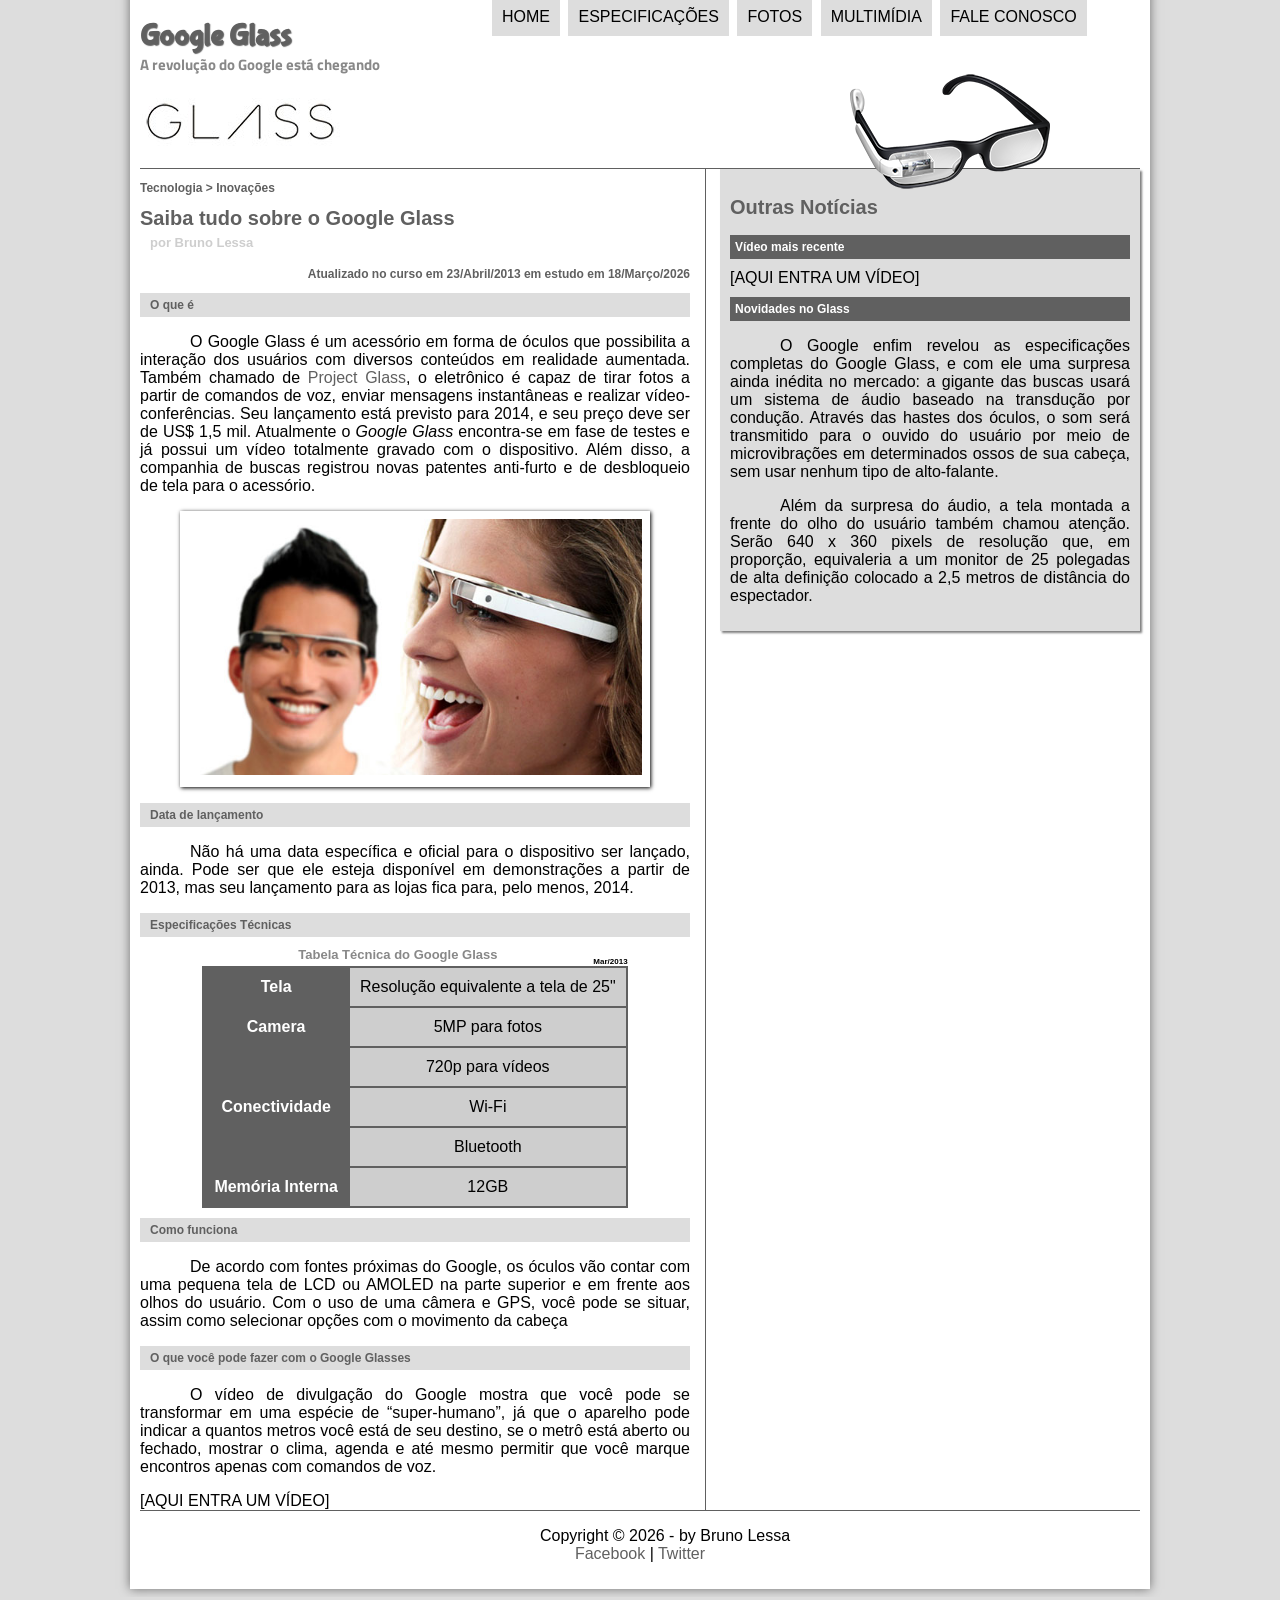
<file: curso-html5-pacote01/projeto-glass-html5/index.html>
<!DOCTYPE html>

<html lang=" pt-br">

<head>

    <meta charset="UTF-8"/>
    <title> Tudo sobre Google Glass</title>
    <link rel="stylesheet" href="_css/estilo.css"/>

</head>

<script language="javascript" src="_javascript/funcoes.js"></script>

<body>

    <div id="interface">

        <header id="cabecalho">

    <hgroup>

        <h1>Google Glass</h1> 
        <h2>A revolução do Google está chegando</h2>

    </hgroup>

        <img id="icone" src="_imagens/glass-oculos-preto-peq.png" alt="">

        <nav id="menu">
<h1>Menu Principal</h1>
<ul>
    <li onmouseover="mudaFoto('_imagens/home.png')" onmouseout="mudaFoto('_imagens/glass-oculos-preto-peq.png')"><a href="index.html">Home</a></li>
    <li onmouseover="mudaFoto('_imagens/especificacoes.png')" onmouseout="mudaFoto('_imagens/glass-oculos-preto-peq.png')"><a href="specs.html">Especificações</a></li>
    <li onmouseover="mudaFoto('_imagens/fotos.png')" onmouseout="mudaFoto('_imagens/glass-oculos-preto-peq.png')"><a href="fotos.html">Fotos</a></li>
    <li onmouseover="mudaFoto('_imagens/multimidia.png')" onmouseout="mudaFoto('_imagens/glass-oculos-preto-peq.png')"><a href="multimidia.html">Multimídia</a></li>
    <li onmouseover="mudaFoto('_imagens/contato.png')" onmouseout="mudaFoto('_imagens/glass-oculos-preto-peq.png')"><a href="fale-conosco.html">Fale conosco</a></li>
</ul>

        </nav>


</header>

<section id="corpo">

    <article id="noticia-principal">
<hgroup>
<header id="cabecalho-artigo">
<h3>Tecnologia > Inovações</h3>
<h1>Saiba tudo sobre o Google Glass</h1>
<h2>por Bruno Lessa</h2>
<h3 class="direita">Atualizado no curso em 23/Abril/2013 em estudo em 18/Março/2026</h3>
</header>
</hgroup>

<h2>O que é</h2>
<p>O <span>Google Glass</span> é um acessório em forma de óculos que possibilita a interação dos usuários com diversos conteúdos em realidade aumentada. Também chamado de <a href="https://www.google.com/glass/photography/" target="_blank">Project Glass</a>, o eletrônico é capaz de tirar fotos a partir de comandos de voz, enviar mensagens instantâneas e realizar vídeo&shy;con&shy;ferências. Seu lançamento está previsto para 2014, e seu preço deve ser de US$ 1,5 mil. Atualmente o <em>Google Glass</em> encontra-se em fase de testes e já possui um vídeo totalmente gravado com o dispositivo. Além disso, a companhia de buscas registrou novas patentes anti-furto e de desbloqueio de tela para o acessório.</p>

<figure class="foto-legenda">
    <img src="_imagens/glass-quadro-homem-mulher.jpg" alt="">
    <figcaption>
        <h3>Google Glass</h3>
        <p>Uma nova maneira de ver o mundo.</p>
    </figcaption>
</figure>


<h2>Data de lançamento</h2>
<p>Não há uma data específica e oficial para o dispositivo ser lançado, ainda. Pode ser que ele esteja disponível em demonstrações a partir de 2013, mas seu lançamento para as lojas fica para, pelo menos, 2014.</p>

<h2>Especificações Técnicas</h2>
<table id="tabelaspec">
<caption>Tabela Técnica do Google Glass <span>Mar/2013</span></caption>

<tr><td class="ce">Tela</td><td class="cd">Resolução equivalente a tela de 25"</td></tr>
<tr><td class="ce" rowspan="2">Camera</td><td class="cd">5MP para fotos</td></tr>
<tr><td class="cd">720p para vídeos</td></tr>
<tr><td class="ce" rowspan="2">Conectividade</td><td class="cd">Wi-Fi</td></tr>
<tr><td class="cd">Bluetooth</td></tr>
<tr><td class="ce">Memória Interna</td><td class="cd">12GB</td></tr> 
</table>

<h2>Como funciona</h2>
<p>De acordo com fontes próximas do Google, os óculos vão contar com uma pequena tela de LCD ou AMOLED na parte superior e em frente aos olhos do usuário. Com o uso de uma câmera e GPS, você pode se situar, assim como selecionar opções com o movimento da cabeça</p>

<h2>O que você pode fazer com o Google Glasses</h2>
<p>O vídeo de divulgação do Google mostra que você pode se transformar em uma espécie de “super-humano”, já que o aparelho pode indicar a quantos metros você está de seu destino, se o metrô está aberto ou fechado, mostrar o clima, agenda e até mesmo permitir que você marque encontros apenas com comandos de voz.</p>


[AQUI ENTRA UM VÍDEO]
</article>
</section>

<aside id="lateral">

<h1>Outras Notícias</h1>
<h2>Vídeo mais recente</h2>

[AQUI ENTRA UM VÍDEO]

<h2>Novidades no Glass</h2>
<p>O Google enfim revelou as especificações completas do Google Glass, e com ele uma surpresa ainda inédita no mercado: a gigante das buscas usará um sistema de áudio baseado na transdução por condução. Através das hastes dos óculos, o som será transmitido para o ouvido do usuário por meio de microvibrações em determinados ossos de sua cabeça, sem usar nenhum tipo de alto-falante.</p>

<p>Além da surpresa do áudio, a tela montada a frente do olho do usuário também chamou atenção. Serão 640 x 360 pixels de resolução que, em proporção, equivaleria a um monitor de 25 polegadas de alta definição colocado a 2,5 metros de distância do espectador.</p>

</aside>

<footer id="rodape">
<p>Copyright &copy; 2026 - by Bruno Lessa </br>
 <a href="http://facebook.com" target="_blank">Facebook</a>    | <a href="Facebook" target="_blank">Twitter</a></p>
</footer>
</div>

</body>

</html>
</file>
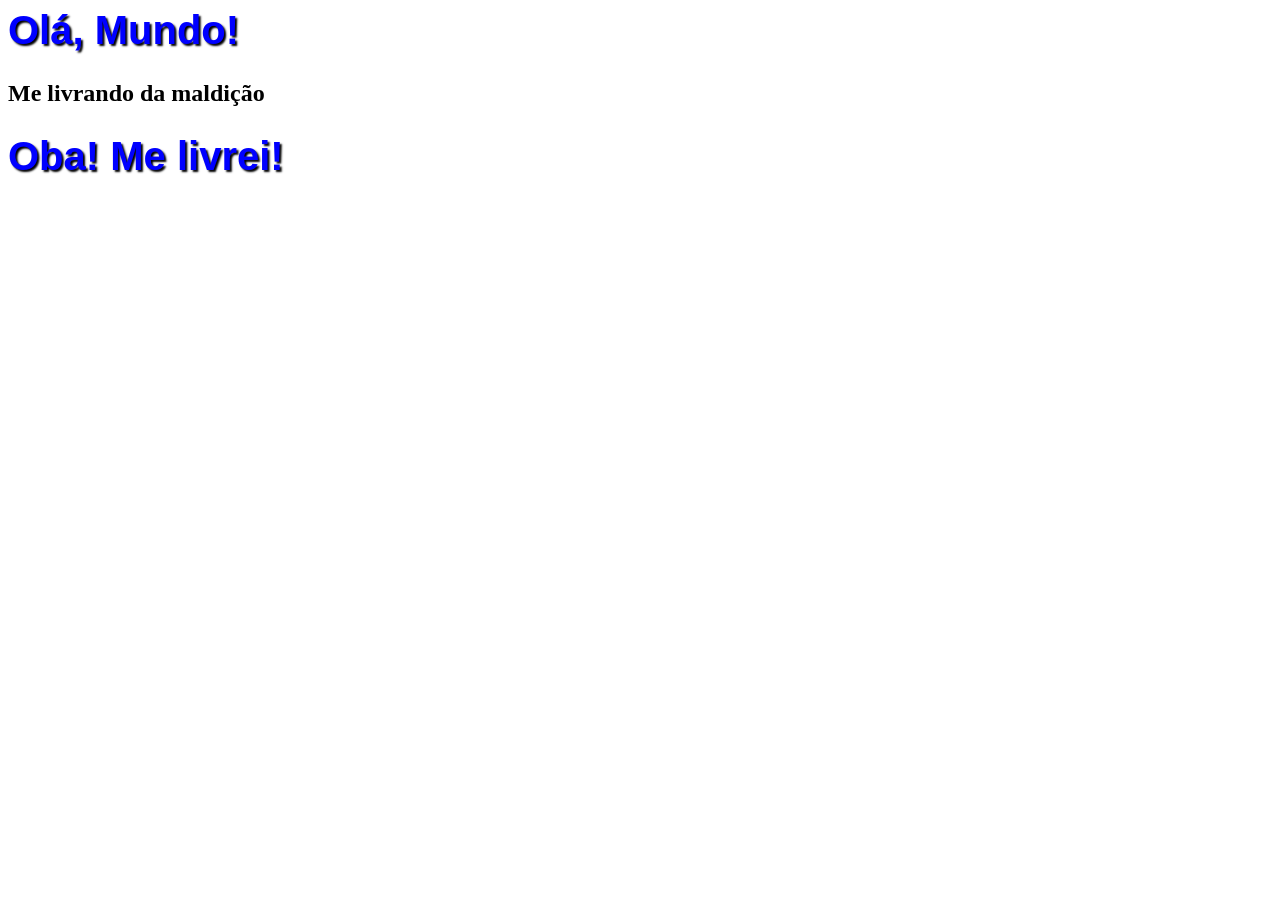
<file: projeto_ola_mundo.html>
<!DOCTYPE html lang="pt-br">

<!-- -->

<head>
<meta charset="UTF-8"/> <!-- Tag para parametros brasileiros de acentuação -->
<title>Curso de HTML5</title> <!--Titulo da pagina -->
<style>
    h1 {
        font-family: Arial;
        font-size: 30pt;
        color: blue;
        text-shadow: 2px 2px 2px black;
    }
</style>

</head>

<body>
    
    <h1>Olá, Mundo!</h1>
    <h2>Me livrando da maldição</h2>
    <h1>Oba! Me livrei!</h1>

</body>

</html>
</file>
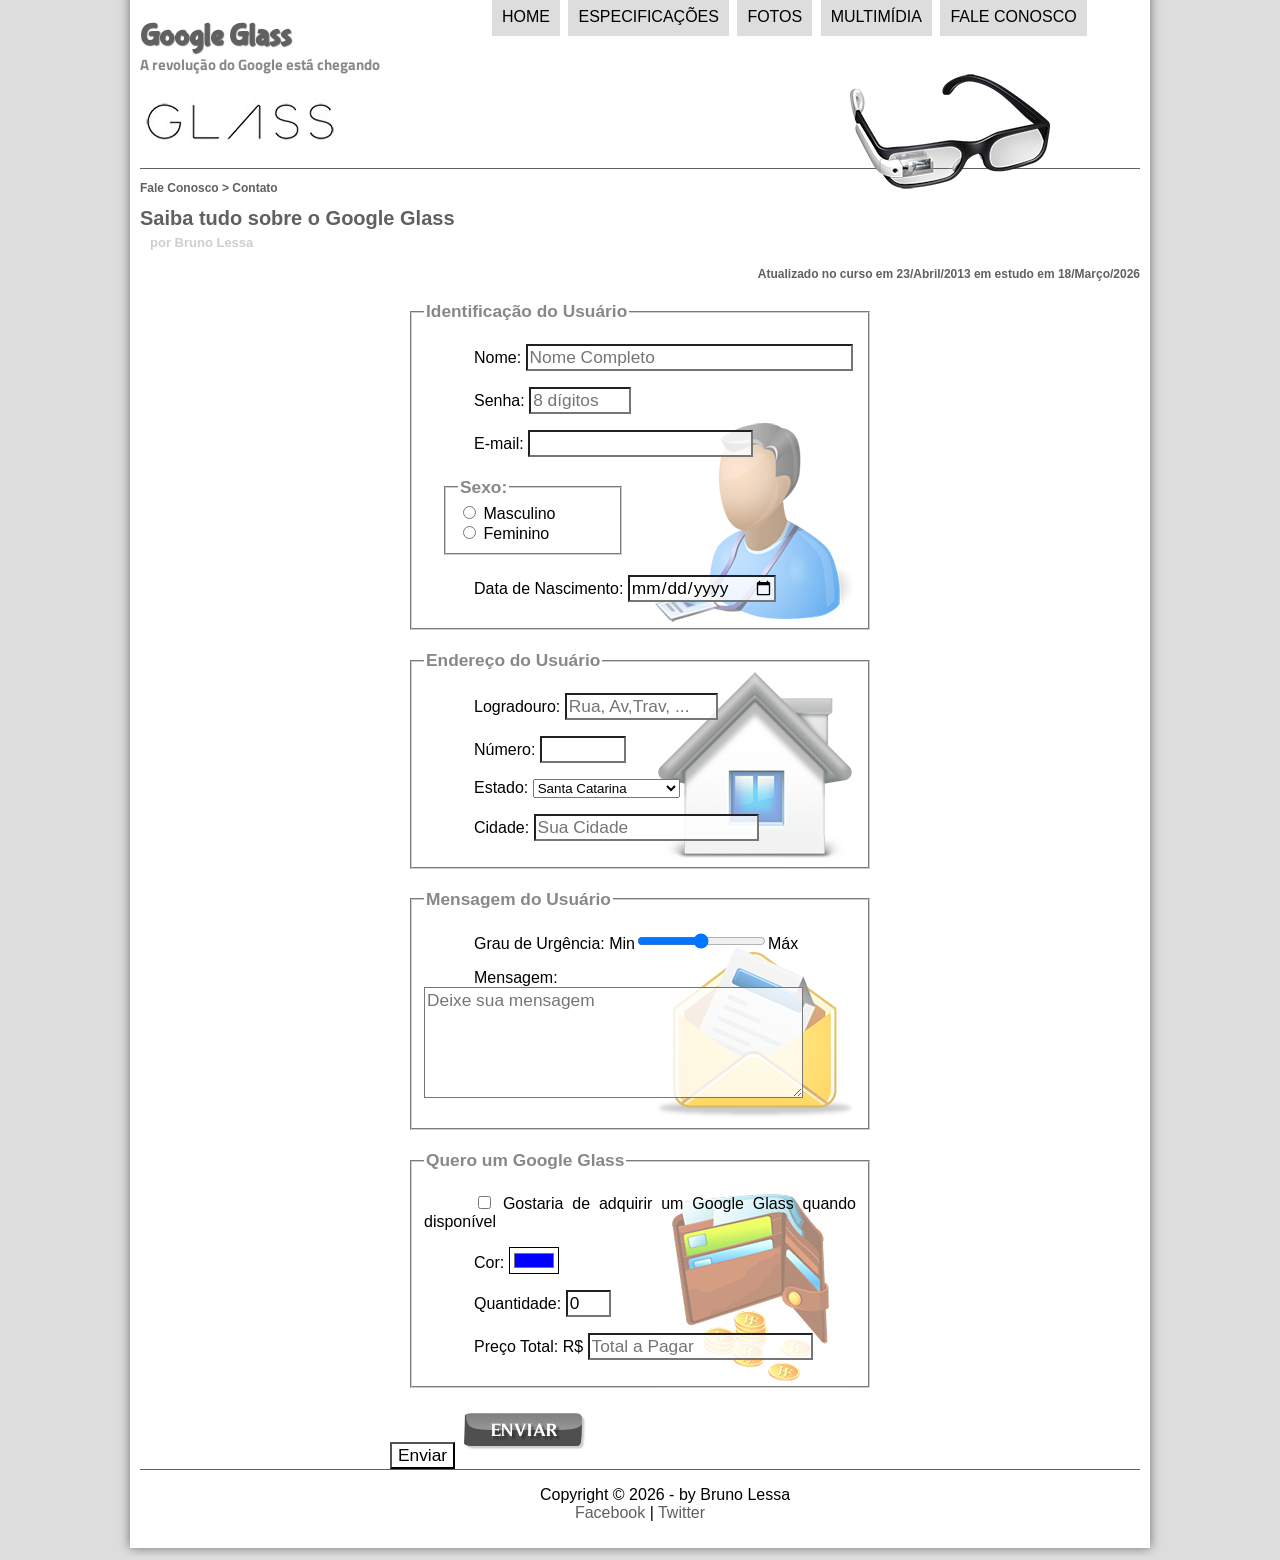
<file: curso-html5-pacote01/projeto-glass-html5/fale-conosco.html>
<!DOCTYPE html>

<html lang=" pt-br">

<head>

    <meta charset="UTF-8"/>
    <title> Tudo sobre Google Glass</title>
    <link rel="stylesheet" href="_css/estilo.css"/>
    <link rel="stylesheet" href="_css/form.css">

    <script language="javascript" src="_javascript/funcoes.js"></script>
    <script>
        function calc_total(){
            var qtd = parseInt(document.getElementById('cQtd').value)
            tot = qtd * 1500;
            document.getElementById('cTot').value = tot;
        }
    </script>

</head>




<body>

    <div id="interface">

        <header id="cabecalho">

    <hgroup>

        <h1>Google Glass</h1> 
        <h2>A revolução do Google está chegando</h2>

    </hgroup>

        <img id="icone" src="_imagens/glass-oculos-preto-peq.png" alt="">

        <nav id="menu">
<h1>Menu Principal</h1>
<ul>
    <li onmouseover="mudaFoto('_imagens/home.png')" onmouseout="mudaFoto('_imagens/glass-oculos-preto-peq.png')"><a href="index.html">Home</a></li>
    <li onmouseover="mudaFoto('_imagens/especificacoes.png')" onmouseout="mudaFoto('_imagens/glass-oculos-preto-peq.png')"><a href="specs.html">Especificações</a></li>
    <li onmouseover="mudaFoto('_imagens/fotos.png')" onmouseout="mudaFoto('_imagens/glass-oculos-preto-peq.png')"><a href="fotos.html">Fotos</a></li>
    <li onmouseover="mudaFoto('_imagens/multimidia.png')" onmouseout="mudaFoto('_imagens/glass-oculos-preto-peq.png')"><a href="multimidia.html">Multimídia</a></li>
    <li onmouseover="mudaFoto('_imagens/contato.png')" onmouseout="mudaFoto('_imagens/glass-oculos-preto-peq.png')"><a href="fale-conosco.html">Fale conosco</a></li>
</ul>

        </nav>


</header>


<section id="">

    <article id="noticia-principal">
<hgroup>
<header id="cabecalho-artigo">
<h3>Fale Conosco > Contato</h3>
<h1>Saiba tudo sobre o Google Glass</h1>
<h2>por Bruno Lessa</h2>
<h3 class="direita">Atualizado no curso em 23/Abril/2013 em estudo em 18/Março/2026</h3>
</header>
</hgroup>


<form method="post" id="fContato" action="mailto:contato@sitedocurso.com" oninput="calc_total();">

    <fieldset id="usuario">
        <legend>Identificação do Usuário</legend>
    <p> <label for="cNome">Nome: </label> <input type="text" name="tNome" id="cNome" size="30" maxlength="30" placeholder="Nome Completo"></p>

    <p>Senha: <input type="password" name="tSenha" id="cSenha" size="8" maxlength="8" placeholder="8 dígitos"></p>

    <p>E-mail: <input type="email" name="tMail" id="cMail" size="20" maxlength="40"></p>

    <fieldset id="sexo">
    <legend>Sexo:</legend>
        <input type="radio" name="tSexo" id="cMasc"> <label for="cMasc">Masculino</label> <br>
        <input type="radio" name="tSexo" id="cFem"> <label for="cFem">Feminino</label> 
    </fieldset>

    <p><label for="cNasc">Data de Nascimento:</label> <input type="date" name="tNasc" id="cNasc"></p>

</fieldset>

    <fieldset id="endereco">
        <legend>Endereço do Usuário</legend>
        <p><label for="cRua">Logradouro:</label> <input type="text" name="tRua" id="cRua" size="13" maxlength="80" placeholder="Rua, Av,Trav, ... "></p>
            <p>Número: <input type="number" name="tNum" id="cNum" min="0" max="99999"></p>
                
            <p><label for="cEst">Estado:</label>
                <select name="tEst" id="cEst">

                    <optgroup label="Regiao Sudeste">
                        <option value="RJ">Rio de Janeiro</option>
                    <option value="SP">São Paulo</option>
                </optgroup>

                <optgroup label="Regiao Sul">
                    <option value="SC" selected>Santa Catarina</option>
                    <option value="RS">Rio Grande do Sul</option>

                </optgroup>

                </select></p>

                    <p><label for="cCid">Cidade:</label>
                    <input type="text" name="tCid" id="cCid" maxlength="40" size="20" placeholder="Sua Cidade" list="cidades"></p>
                    <datalist id="cidades">
                        <option value="Rio de Janeiro"></option>
                        <option value="Nova Iguaçu"></option>
                        <option value="Niterói"></option>
                    </datalist>
</fieldset>

    <fieldset id="mensagem">
        <legend>Mensagem do Usuário</legend>

    <p><label for="cUrg">Grau de Urgência:</label>
    Min<input type="range" name="tUrg" id="cUrg" min="0" max="10" step="1">Máx</p>


    <p><label for="cMsg">Mensagem:</label>
    <textarea name="tMsg" id="cMsg" cols="35" rows="5" placeholder="Deixe sua mensagem"></textarea></p>
</fieldset>

    <fieldset id="pedido">
        <legend>Quero um Google Glass</legend>

    <p><input type="checkbox" name="tPed" id="cPed">
        <label for="cRed">Gostaria de adquirir um Google Glass quando disponível</label></p>

    <p><label for="cCor">Cor:</label>
    <input type="color" name="tCor" id="cCor" value="#0000FF"></p>

    <p><label for="cQTd">Quantidade:</label>
    <input type="number" name="tQtd" id="cQtd" min="0" max="5" value="0"></p>

    <p><label for="cTot">Preço Total: R$</label>
    <input type="text" name="tTot" id="cTot" placeholder="Total a Pagar" readonly></p>

</fieldset>

<input type="submit" value="Enviar">
<input type="image" name="tEnviar" id="cEnviar" src="_imagens/botao-enviar.png">

</form>


</article>
</section>

<footer id="rodape">
    <p>Copyright &copy; 2026 - by Bruno Lessa </br>
     <a href="http://facebook.com" target="_blank">Facebook</a>    | <a href="Facebook" target="_blank">Twitter</a></p>
    </footer>
    </div>
    
    </body>
    
    </html>
</file>
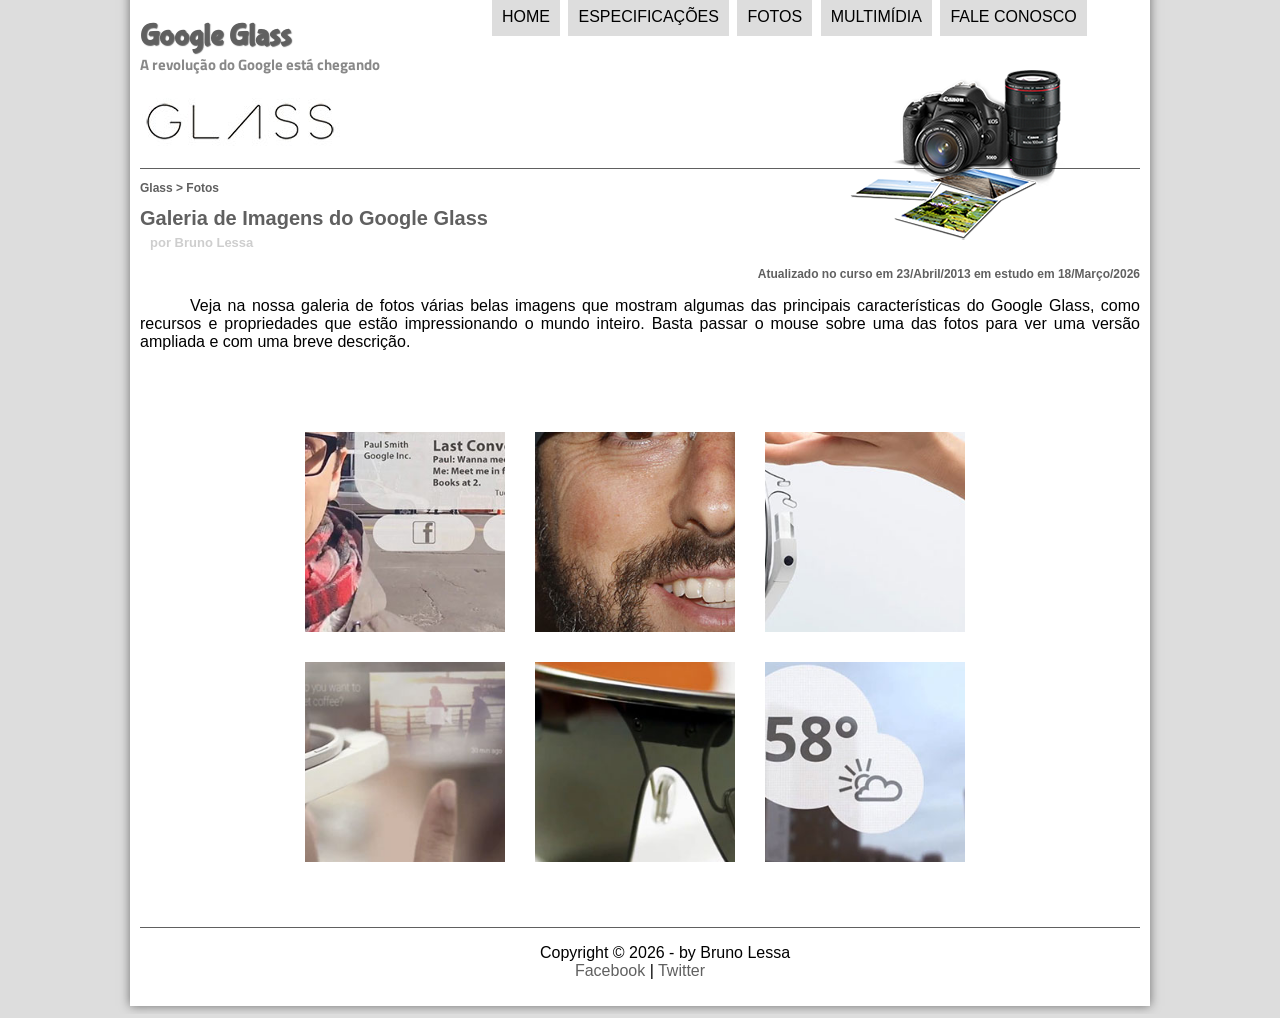
<file: curso-html5-pacote01/projeto-glass-html5/fotos.html>
<!DOCTYPE html>

<html lang=" pt-br">

<head>

    <meta charset="UTF-8"/>
    <title> Tudo sobre Google Glass</title>
    <link rel="stylesheet" href="_css/estilo.css"/>
    <link rel="stylesheet" href="_css/fotos.css">

</head>

<script language="javascript" src="_javascript/funcoes.js"></script>

<body>

    <div id="interface">

        <header id="cabecalho">

    <hgroup>

        <h1>Google Glass</h1> 
        <h2>A revolução do Google está chegando</h2>

    </hgroup>

        <img id="icone" src="_imagens/fotos.png" alt="">

        <nav id="menu">
<h1>Menu Principal</h1>
<ul>
    <li onmouseover="mudaFoto('_imagens/home.png')" onmouseout="mudaFoto('_imagens/fotos.png')"><a href="index.html">Home</a></li>
    <li onmouseover="mudaFoto('_imagens/especificacoes.png')" onmouseout="mudaFoto('_imagens/fotos.png')"><a href="specs.html">Especificações</a></li>
    <li onmouseover="mudaFoto('_imagens/fotos.png')" onmouseout="mudaFoto('_imagens/fotos.png')"><a href="fotos.html">Fotos</a></li>
    <li onmouseover="mudaFoto('_imagens/multimidia.png')" onmouseout="mudaFoto('_imagens/fotos.png')"><a href="multimidia.html">Multimídia</a></li>
    <li onmouseover="mudaFoto('_imagens/contato.png')" onmouseout="mudaFoto('_imagens/fotos.png')"><a href="fale-conosco.html">Fale conosco</a></li>
</ul>

        </nav>


</header>
<section id="corpo-full">

    <article id="noticia-principal">
        <hgroup>
        <header id="cabecalho-artigo">
        <h3>Glass > Fotos</h3>
        <h1>Galeria de Imagens do Google Glass</h1>
        <h2>por Bruno Lessa</h2>
        <h3 class="direita">Atualizado no curso em 23/Abril/2013 em estudo em 18/Março/2026</h3>
    </hgroup>
        </header>

<p>
    Veja na nossa galeria de fotos várias belas imagens que mostram algumas das principais características do Google Glass, como recursos e propriedades que estão impressionando o mundo inteiro. Basta passar o mouse sobre uma das fotos para ver uma versão ampliada e com uma breve descrição.
</p>

<ul id="album-fotos">
    <li id="foto01"><span>Agenda e lembretes</span></li>
    <li id="foto02"><span>Sergey Brin usando o Glass</span></li>
    <li id="foto03"><span>Leve e compacto</span></li>
    <li id="foto04"><span>Sensação de uma tela de 50"</span></li>
    <li id="foto05"><span>Vários tipos de lente</span></li>
    <li id="foto06"><span>Informações importantes</span></li>
</ul>
</article>
</section>

<footer id="rodape">
    <p>Copyright &copy; 2026 - by Bruno Lessa </br>
     <a href="http://facebook.com" target="_blank">Facebook</a>    | <a href="Facebook" target="_blank">Twitter</a></p>
    </footer>
    </div>
    
    </body>
    
    </html>
</file>
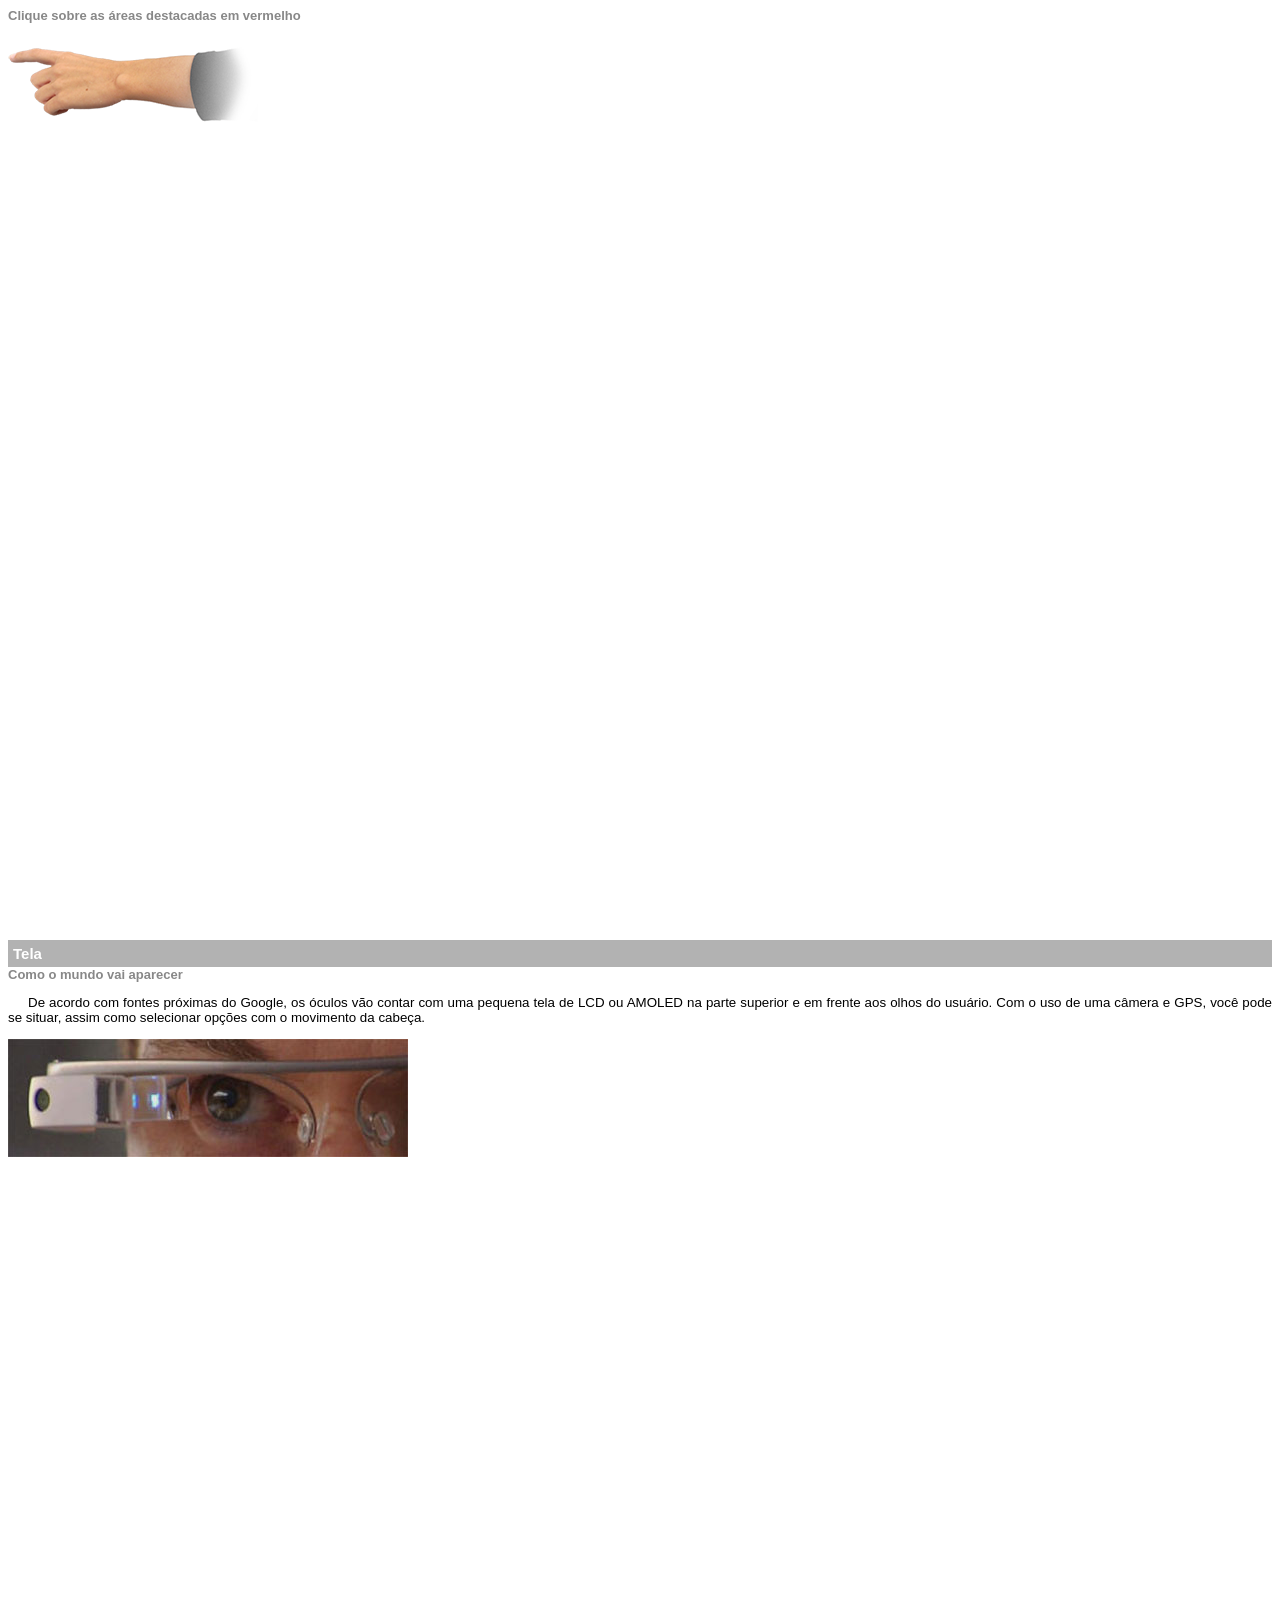
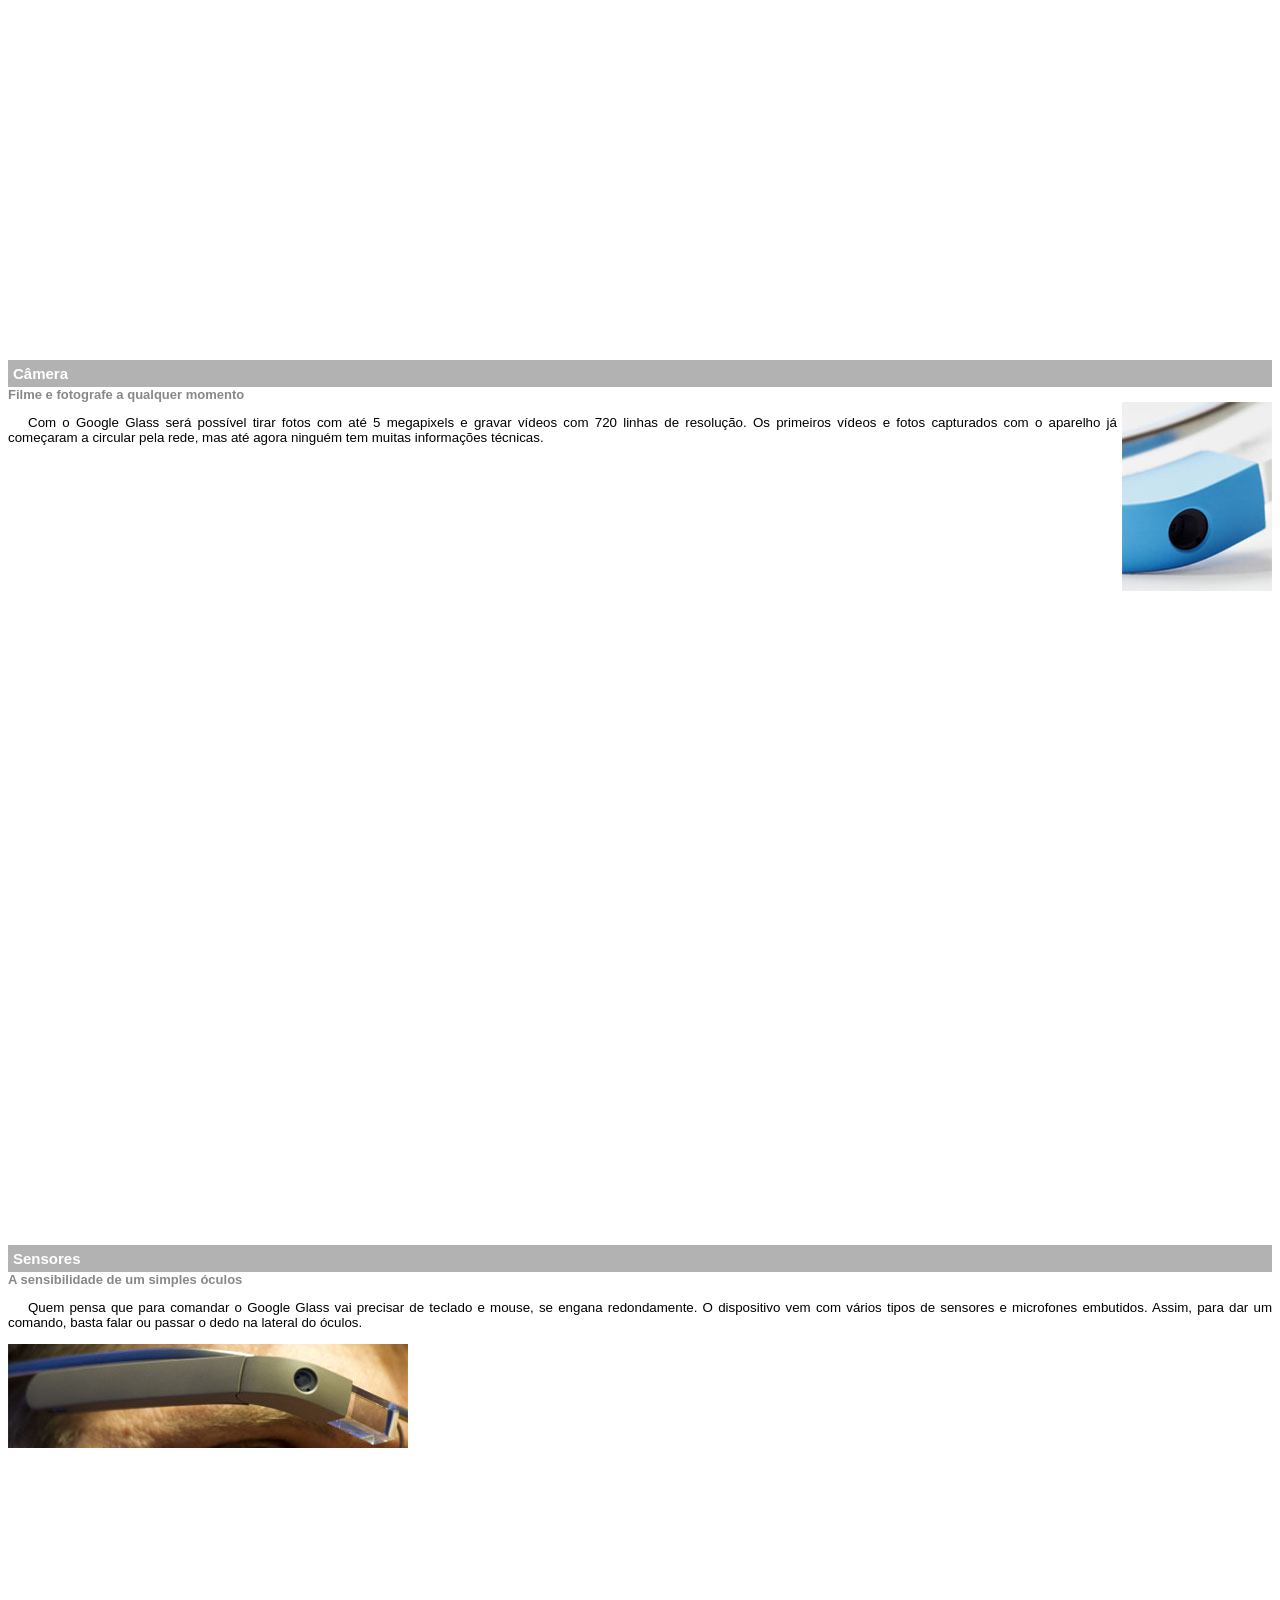
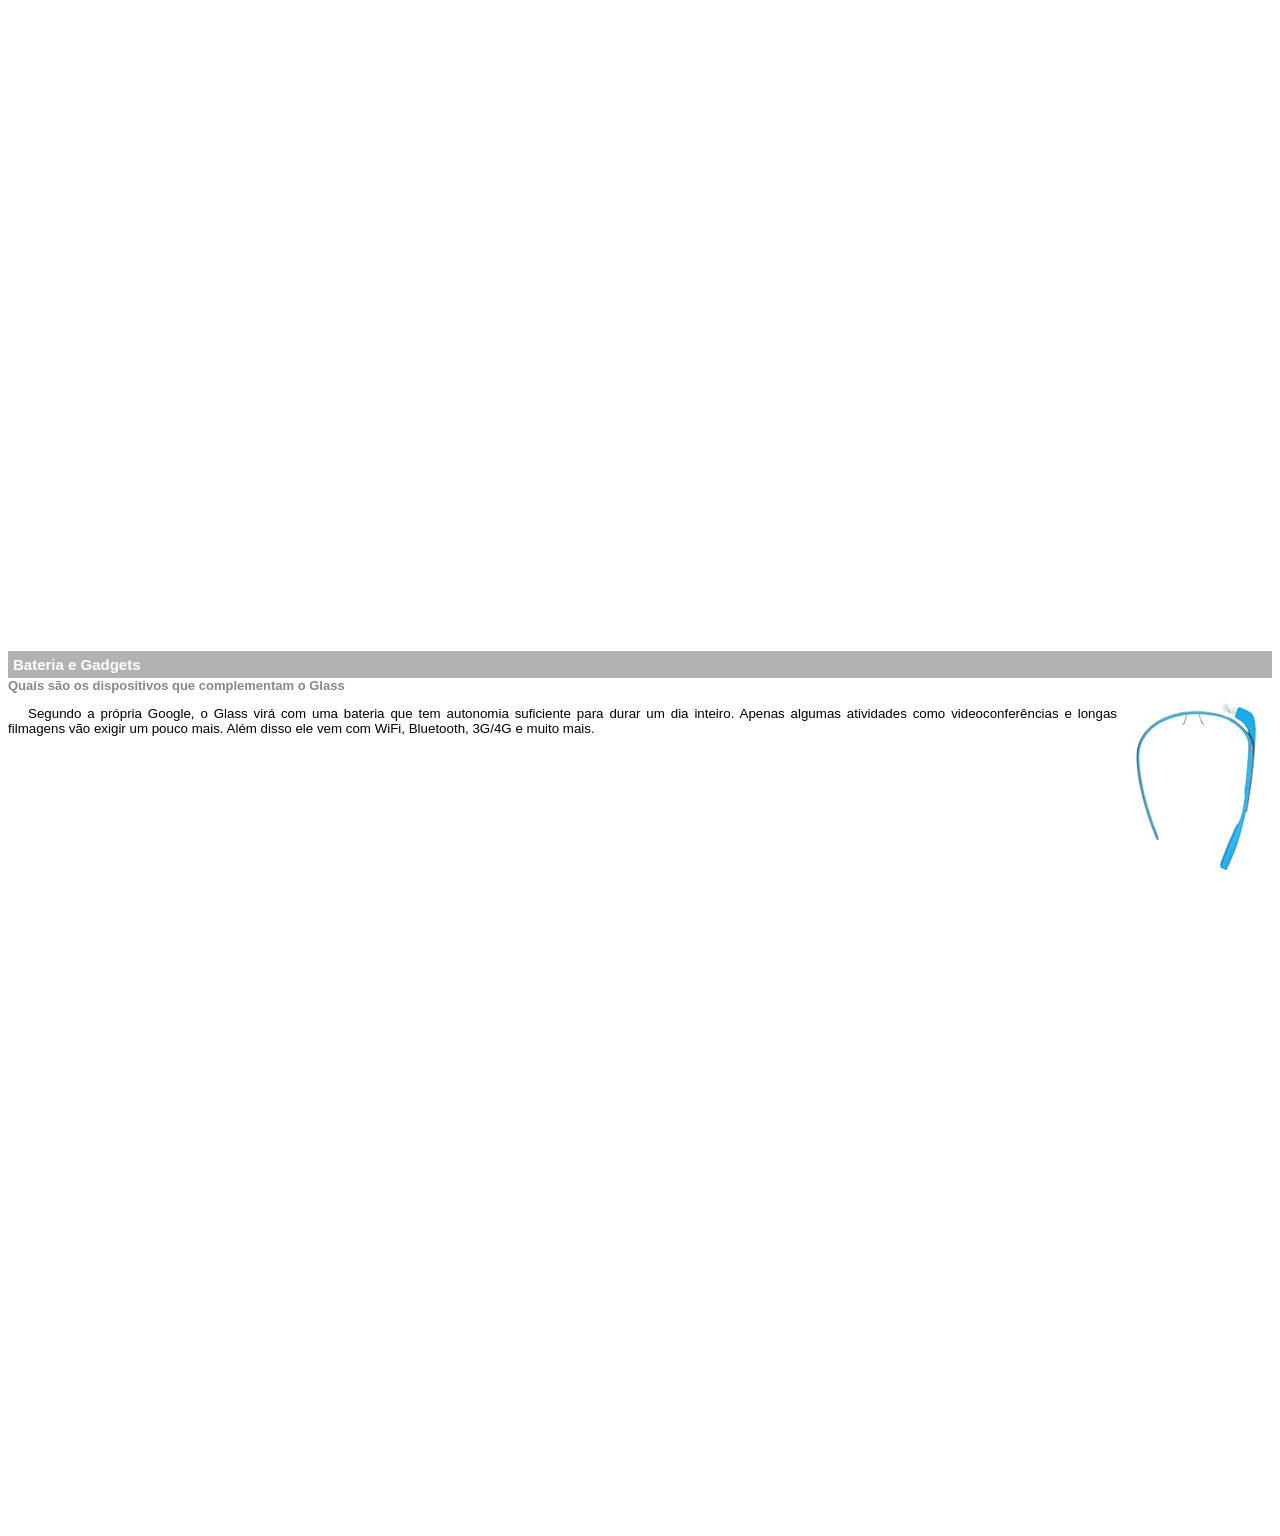
<file: curso-html5-pacote01/projeto-glass-html5/google-glass.html>
<!DOCTYPE html>

<html lang=" pt-br">
    <head>
        <meta charset="UTF-8">
        <title>Informações sobre Google Glass</title>
        <style>
            body{
                font-family: Arial, Helvetica, sans-serif;
                font-size: 10pt;
            }
            p{
                text-align: justify;
                text-indent: 20px;
            }
            article h1 {
                font-size: 15px;
                color: #ffffff;
                background-color: rgb(0,0,0,.3);
                padding: 5px;
                margin: 0;
            }

            article h2 {
                font-size: 13px;
                color: #888888;
                margin: 0px;
            }

            article{
                margin-bottom: 800px;
            }

            img.img-dir {
                display: block;
                float: right;
                margin-left: 5px;
            }

        </style>
    </head>

<body>
    
<article id="topo">
    <header>
        <h2>Clique sobre as áreas destacadas em vermelho</h2>
    </header>
<img src="_imagens/mao.png" alt="Mão apontando para esquerda">
</article>

<article id="tela">
    <header>
        <h1>Tela</h1>
        <h2>Como o mundo vai aparecer</h2>
    </header>
    <p>
De acordo com fontes próximas do Google, os óculos vão contar com uma pequena tela de LCD ou AMOLED na parte superior e em frente aos olhos do usuário. Com o uso de uma câmera e GPS, você pode se situar, assim como selecionar opções com o movimento da cabeça.
</p>
<img src="_imagens/det-tela.jpg" alt="Tela do Google Glass">
</article>

<article id="camera">
    <header>
        <h1>Câmera</h1>
        <h2>Filme e fotografe a qualquer momento</h2>
    </header>

<img src="_imagens/det-camera.jpg" class="img-dir" alt="Camera do Google Glass">
<p>
Com o Google Glass será possível tirar fotos com até 5 megapixels e gravar vídeos com 720 linhas de resolução. Os primeiros vídeos e fotos capturados com o aparelho já começaram a circular pela rede, mas até agora ninguém tem muitas informações técnicas.
</p>
</article>

<article id="sensores">
    <header>
        <h1>Sensores</h1>
        <h2>A sensibilidade de um simples óculos</h2>
    </header>
    <p>
Quem pensa que para comandar o Google Glass vai precisar de teclado e mouse, se engana redondamente. O dispositivo vem com vários tipos de sensores e microfones embutidos. Assim, para dar um comando, basta falar ou passar o dedo na lateral do óculos.
    </p>
<img src="_imagens/det-touch.jpg" alt="Sensor do Google Glass">
</article>

<article id="gadgets">
    <header>
        <h1>Bateria e Gadgets</h1>
        <h2>Quais são os dispositivos que complementam o Glass</h2>
    </header>
<img src="_imagens/det-bateria.jpg" class= "img-dir" alt="Bateria e Gadgets do Google Glass">
<p>
Segundo a própria Google, o Glass virá com uma bateria que tem autonomia suficiente para durar um dia inteiro. Apenas algumas atividades como videoconferências e longas filmagens vão exigir um pouco mais. Além disso ele vem com WiFi, Bluetooth, 3G/4G e muito mais.
</p>
</article>

</body>
 
    </html>
</file>
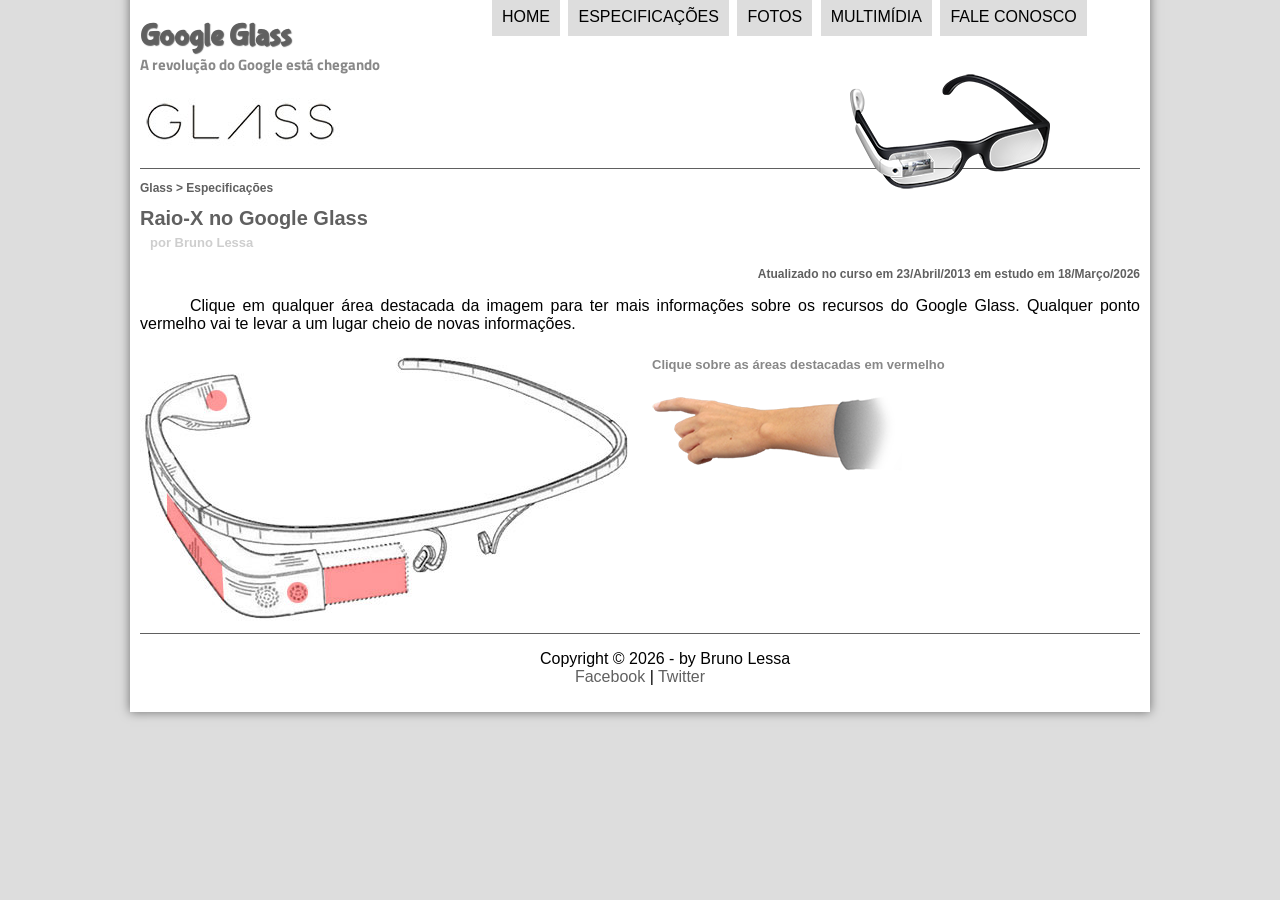
<file: curso-html5-pacote01/projeto-glass-html5/specs.html>
<!DOCTYPE html>

<html lang=" pt-br">

<head>

    <meta charset="UTF-8"/>
    <title> Tudo sobre Google Glass</title>
    <link rel="stylesheet" href="_css/estilo.css"/>
    <link rel="stylesheet" href="_css/specs.css">

</head>

<script language="javascript" src="_javascript/funcoes.js"></script>

<body>

    <div id="interface">

        <header id="cabecalho">

    <hgroup>

        <h1>Google Glass</h1> 
        <h2>A revolução do Google está chegando</h2>

    </hgroup>

        <img id="icone" src="_imagens/glass-oculos-preto-peq.png" alt="">

        <nav id="menu">
<h1>Menu Principal</h1>
<ul>
    <li onmouseover="mudaFoto('_imagens/home.png')" onmouseout="mudaFoto('_imagens/especificacoes.png')"><a href="index.html">Home</a></li>
    <li onmouseover="mudaFoto('_imagens/especificacoes.png')" onmouseout="mudaFoto('_imagens/glass-oculos-preto-peq.png')"><a href="specs.html">Especificações</a></li>
    <li onmouseover="mudaFoto('_imagens/fotos.png')" onmouseout="mudaFoto('_imagens/glass-oculos-preto-peq.png')"><a href="fotos.html">Fotos</a></li>
    <li onmouseover="mudaFoto('_imagens/multimidia.png')" onmouseout="mudaFoto('_imagens/glass-oculos-preto-peq.png')"><a href="multimidia.html">Multimídia</a></li>
    <li onmouseover="mudaFoto('_imagens/contato.png')" onmouseout="mudaFoto('_imagens/glass-oculos-preto-peq.png')"><a href="fale-conosco.html">Fale conosco</a></li>
</ul>

        </nav>


</header>
<section id="corpo-full">

    <article id="noticia-principal">
        <hgroup>
        <header id="cabecalho-artigo">
        <h3>Glass > Especificações</h3>
        <h1>Raio-X no Google Glass</h1>
        <h2>por Bruno Lessa</h2>
        <h3 class="direita">Atualizado no curso em 23/Abril/2013 em estudo em 18/Março/2026</h3>
    </hgroup>
        </header>







<p>
    Clique em qualquer área destacada da imagem para ter mais informações sobre os recursos do Google Glass. Qualquer ponto vermelho vai te levar a um lugar cheio de novas informações.
</p>
<section>
    <img src="_imagens/glass-esquema-marcado.jpg" alt="" usemap="#meumapa">
    <map name="meumapa">
        <area shape="rect" coords="179,202,270,260" href="google-glass.html#tela" target="janela">
        <area shape="circle" coords="157,244,12" href="google-glass.html#camera" target="janela" alt="">
        <area shape="circle" coords="75,52,12" href="google-glass.html#gadgets" target="janela" alt="">
        <area shape="poly" coords="28,143,83,216,84,249,27,169" href="google-glass.html#sensores" target="janela" alt="">
    </map>
    <iframe src="google-glass.html" name="janela" id="frame-spec" scrolling="no"></iframe>
</section>
</section>
</article>



<footer id="rodape">
    <p>Copyright &copy; 2026 - by Bruno Lessa </br>
     <a href="http://facebook.com" target="_blank">Facebook</a>    | <a href="Facebook" target="_blank">Twitter</a></p>
    </footer>
    </div>
    
    </body>
    
    </html>
</file>
<file: curso-html5-pacote01/projeto-glass-html5/_css/estilo.css>
@charset "UTF-8";
@import url('https://fonts.googleapis.com/css2?family=Titillium+Web:ital,wght@0,200;0,300;0,400;0,600;0,700;0,900;1,200;1,300;1,400;1,600;1,700&display=swap');
@font-face {
    font-family: 'FontLogo';
    src: url("../_fonts/bubblegum-sans-regular.otf");
}

body{
    font-family: Arial, Helvetica, sans-serif;
    background-color: #dddddd;
    color: rgba(0, 0, 0, 1);
}

div#interface {
    width: 1000px;
    background-color: #ffffff;
    margin: -20px auto 0px auto;
    box-shadow: 0px 0px 10px rgba(0, 0, 0, .5);
    padding: 10px;

}

p {
    text-align: justify;
    text-indent: 50px;
}

a{
    color: #606060;
    text-decoration: none;
}

a:hover{
    text-decoration: underline;
}

header#cabecalho img#icone {
    position: absolute;
    left: 850px;
    top: 70px;
}

header#cabecalho {
    border-bottom: 1px #606060 solid;
    height: 150px;
    background: url("../_imagens/glass-logo-peq.jpg") no-repeat 0px 80px;
}

header#cabecalho h1 {
    font-family: 'FontLogo', sans-serif;
    font-size: 30px;
    color: #606060;
    text-shadow: 1px 1px 1px rgba(0, 0, 0, .6);
    padding: 0;
    margin-bottom: 0px;
}

header#cabecalho h2 {
    font-family: 'Titillium Web', sans-serif;
    font-size: 15px;
    color: #888888;
    padding: 0;
    margin-top: 0px;
}

/* Formatação de imagens com legendas */

figure.foto-legenda{
    position: relative;
    border: 8px solid white;
    box-shadow: 1px 1px 4px black;
}

figure.foto-legenda img {
    width: 100%;
    height: 100%;
}

figure.foto-legenda figcaption {
    opacity: 0;
    position: absolute;
    top: 0px;
    background-color: rgba(0, 0, 0, .4);
    color: white;
    width: 100%;
    height: 100%;
    padding: 10px;
    box-sizing: border-box;
    transition: opacity 1s;
}

figure.foto-legenda:hover figcaption {
    opacity: 1;
}

/*Formatação do Menu*/

nav#menu {
    display: block;
}

nav#menu ul{
    list-style: none;
    text-transform: uppercase;
    position: absolute;
    top: -20px;
    left: 450px;
}

nav#menu li {
    display: inline-block;
    background-color: #dddddd;
    padding: 10px;
    margin: 2px;
    
}

nav#menu li:hover {
    background-color: #606060;
}

nav#menu h1 {
    display: none;
}

nav#menu a {
    color: #000000;
    text-decoration: none;
}

nav#menu a:hover {
    color: #ffffff;
}

/* */

section#corpo {
    display: block;
    width: 550px;
    float: left;
    border-right: 1px solid #606060;
    padding-right: 15px;
}

article#noticia-principal h2 {

    font-size: 12px;
    color: #606060;
    background-color: #dddddd;
    padding: 5px 0px 5px 10px;
    margin: 10px 0px 10px 0px ;

}

header#cabecalho-artigo h1 {
    font-family: 'FonteLogo', sans-serif;
    font-size: 20px;
    color: #606060;
    margin-bottom: 0px;
    margin-top: 0px;
}

.direita{
    text-align: right;
}

header#cabecalho-artigo h2 {
    font-size: 13px;
    color: #cecece;
    background-color: #ffffff;
    margin: 0px;
    
}

header#cabecalho-artigo h3 {
    font-size: 12px;
    color: #606060;
    
}


table#tabelaspec{
    border: 1px solid #606060;
    border-spacing: 0px;
    margin-left: auto;
    margin-right: auto;
}

table#tabelaspec td {
    border: 1px solid #606060;
    padding: 10px;
    text-align: center;
    vertical-align: top;
}
table#tabelaspec td.ce {

    color: #ffffff;
    background-color: #606060;
    vertical-align: top;
    font-weight: bold;
    
}

table#tabelaspec td.cd {

    background-color: #cecece;

}

table#tabelaspec caption {
    color: #888888;
    font-size: 13px;
    font-weight: bolder;
}

table#tabelaspec caption span {
    display: block;
    float: right;
    color: #000000;
    font-size: 8px;
    margin-top: 10px;
}

aside#lateral {
    display: block;
    width: 400px;
    float: right;
    background-color: #dddddd;
    padding: 10px;
    margin-top: 20;
    box-shadow: 2px 2px 2px rgba(0, 0, 0, .5);
}

aside#lateral h1 {
    font-family: 'FonteLogo', sans-serif;
    font-size: 20px;
    color: #606060;
    
}

aside#lateral h2 {
    background-color: #606060;
    font-size: 12px;
    color: #ffffff;
    padding: 5px;

}

footer#rodape{
    clear: both;
    border-top: 1px solid #606060;
}

footer#rodape p {
    text-align: center;
}
</file>
<file: curso-html5-pacote01/projeto-glass-html5/_css/form.css>
@charset "UTF-8";

form{
    width: 500px;
    margin: auto;
}

input, textarea {
    font-family: sans-serif;
    font-weight: normal;
    font-size: 13pt;
    background-color: rgba(255, 255, 255, .8);
}

input:hover, textarea:hover{
    background-color: #dddddd;
}

legend{
    color: #888888;
    font-weight: bold;
    font-size: 13pt;
    font-family: sans-serif;
}

fieldset{
    border-color: #cecece;
    margin: 20px;
}

fieldset#sexo{
    width: 150px;
}

fieldset#usuario{
    background: url('../_imagens/icone-contato.png') no-repeat 95% 95%;
}

fieldset#endereco{
    background: url('../_imagens/icone-endereco.png') no-repeat 95% 95%;
}

fieldset#mensagem{
    background: url('../_imagens/icone-mensagem.png') no-repeat 95% 95%;
}

fieldset#pedido{
    background: url('../_imagens/icone-pagamento.png') no-repeat 95% 95%;
}
</file>
<file: curso-html5-pacote01/projeto-glass-html5/_css/fotos.css>
@charset "UTF-8";

ul#album-fotos{
    width: 700px;
    margin: 0 auto;
    padding: 50px;
    overflow: hidden;
    list-style: none;
}

ul#album-fotos li{
    float: left;
    width: 200px;
    height: 200px;
    margin: 10px;
    border: 5px solid #ffffff;
    background-color: #ffffff;
    box-shadow: 1px 1px 3px rgba (0,0,0,.4);    
    -webkit-transition: all .3s ease-in-out;
}

ul#album-fotos li span {
    opacity: 0;
    color: #ffffff;
    text-shadow: 1px 1px 1px #000000;
    background-color: rgba(0,0,0,.3);
    line-height: 370px;
    padding: 5px;
}

ul#album-fotos li:hover{
    -webkit-transform: scale(1.5) ;
}

ul#album-fotos li:hover span{
    opacity: 1;
}

ul#album-fotos li#foto01{
    background: url('../_imagens/galeria-01.jpg') no-repeat ;
    background-position: 50% 50%;
    background-size: 400px 400px;
    background-color: #ffffff;
}

ul#album-fotos li#foto01:hover{
    background-position: 0px 0px;
    background-size: 200px 200px;
}

ul#album-fotos li#foto02{
    background: url('../_imagens/galeria-02.jpg') no-repeat ;
    background-position: 50% 50%;
    background-size: 400px 400px;
    background-color: #ffffff;
}

ul#album-fotos li#foto02:hover{
    background-position: 0px 0px;
    background-size: 200px 200px;
}

ul#album-fotos li#foto03{
    background: url('../_imagens/galeria-03.jpg') no-repeat ;
    background-position: 50% 50%;
    background-size: 400px 400px;
    background-color: #ffffff;
}

ul#album-fotos li#foto03:hover{
    background-position: 0px 0px;
    background-size: 200px 200px;
}

ul#album-fotos li#foto04{
    background: url('../_imagens/galeria-04.jpg') no-repeat ;
    background-position: 50% 50%;
    background-size: 400px 400px;
    background-color: #ffffff;
}

ul#album-fotos li#foto04:hover{
    background-position: 0px 0px;
    background-size: 200px 200px;
}

ul#album-fotos li#foto05{
    background: url('../_imagens/galeria-05.jpg') no-repeat ;
    background-position: 50% 50%;
    background-size: 400px 400px;
    background-color: #ffffff;
}

ul#album-fotos li#foto05:hover{
    background-position: 0px 0px;
    background-size: 200px 200px;
}

ul#album-fotos li#foto06{
    background: url('../_imagens/galeria-06.jpg') no-repeat ;
    background-position: 50% 50%;
    background-size: 400px 400px;
    background-color: #ffffff;
}

ul#album-fotos li#foto06:hover{
    background-position: 0px 0px;
    background-size: 200px 200px;
}
</file>
<file: curso-html5-pacote01/projeto-glass-html5/_css/specs.css>
@charset "UTF-8";

section#conteudo{
    width: 1000px;
    margin: auto;
}

iframe#frame-spec{
    width: 450px;
    height: 280px;
    border: none;
    overflow: hidden;
}


iframe#frame-spec ::-webkit-scrollbar{
    display: none;
}
</file>
